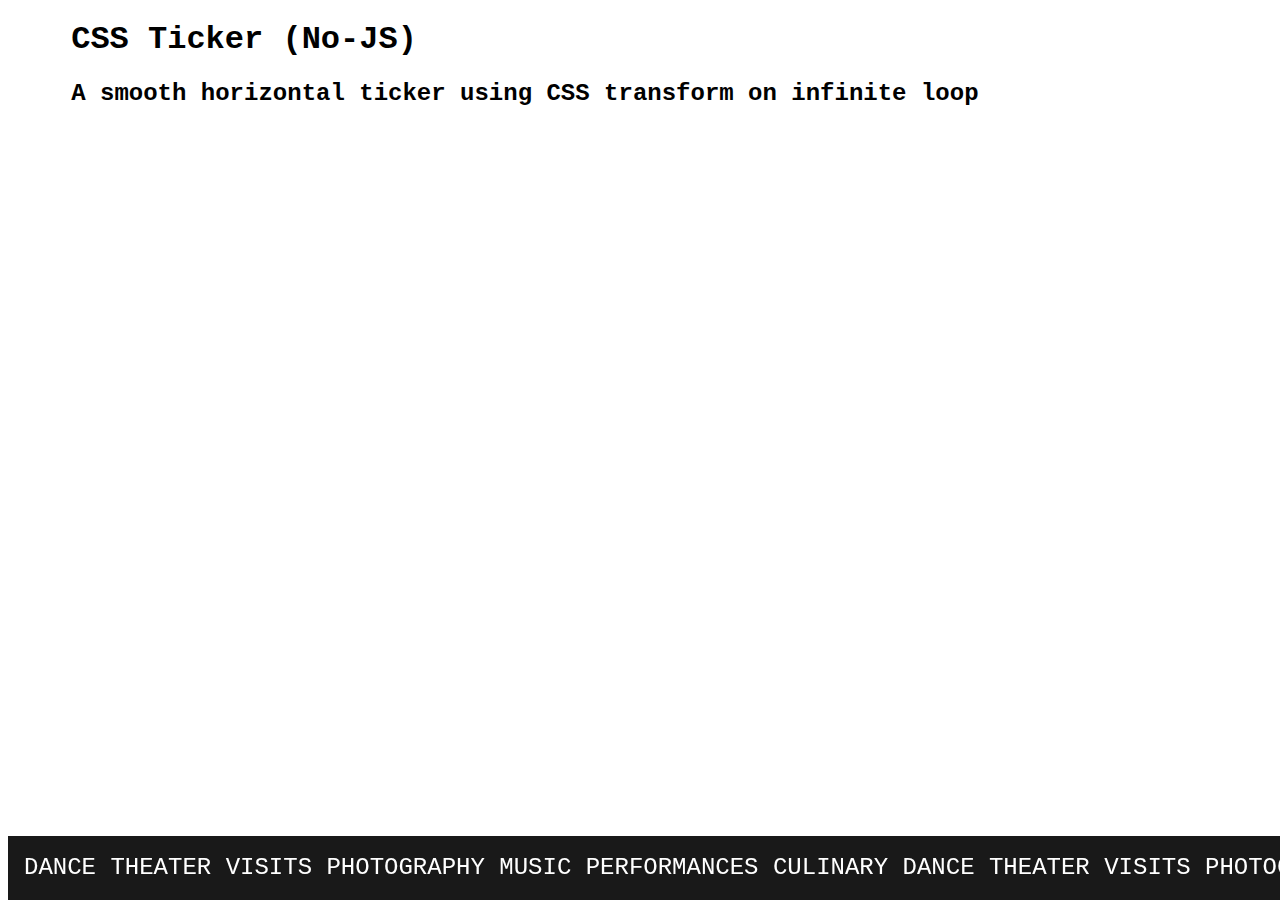
<file: index.html>
<!DOCTYPE html>
<html lang="en">
  <head>
    <meta charset="UTF-8">
    <meta name="viewport" content="width=device-width, initial-scale=1.0">
    <meta http-equiv="X-UA-Compatible" content="ie=edge">
    <title></title>
    <link rel="stylesheet" href="style.css">
  </head>
  <body>
    <h1>CSS Ticker (No-JS)</h1>
    <h2>A smooth horizontal ticker using CSS transform on infinite loop</h2>

    <div class="ticker-wrap">
        <div class="ticker">
            <div class="ticker__item">Dance Theater Visits Photography Music Performances Culinary Dance Theater Visits Photography Music Performances Culinary</div>
        </div>
        <div class="ticker2">
            <div class="ticker__item">Dance Theater Visits Photography Music Performances Culinary Dance Theater Visits Photography Music Performances Culinary</div>
        </div>

    </div>
	<!-- <script src="index.js"></script> -->
  </body>
</html>
</file>
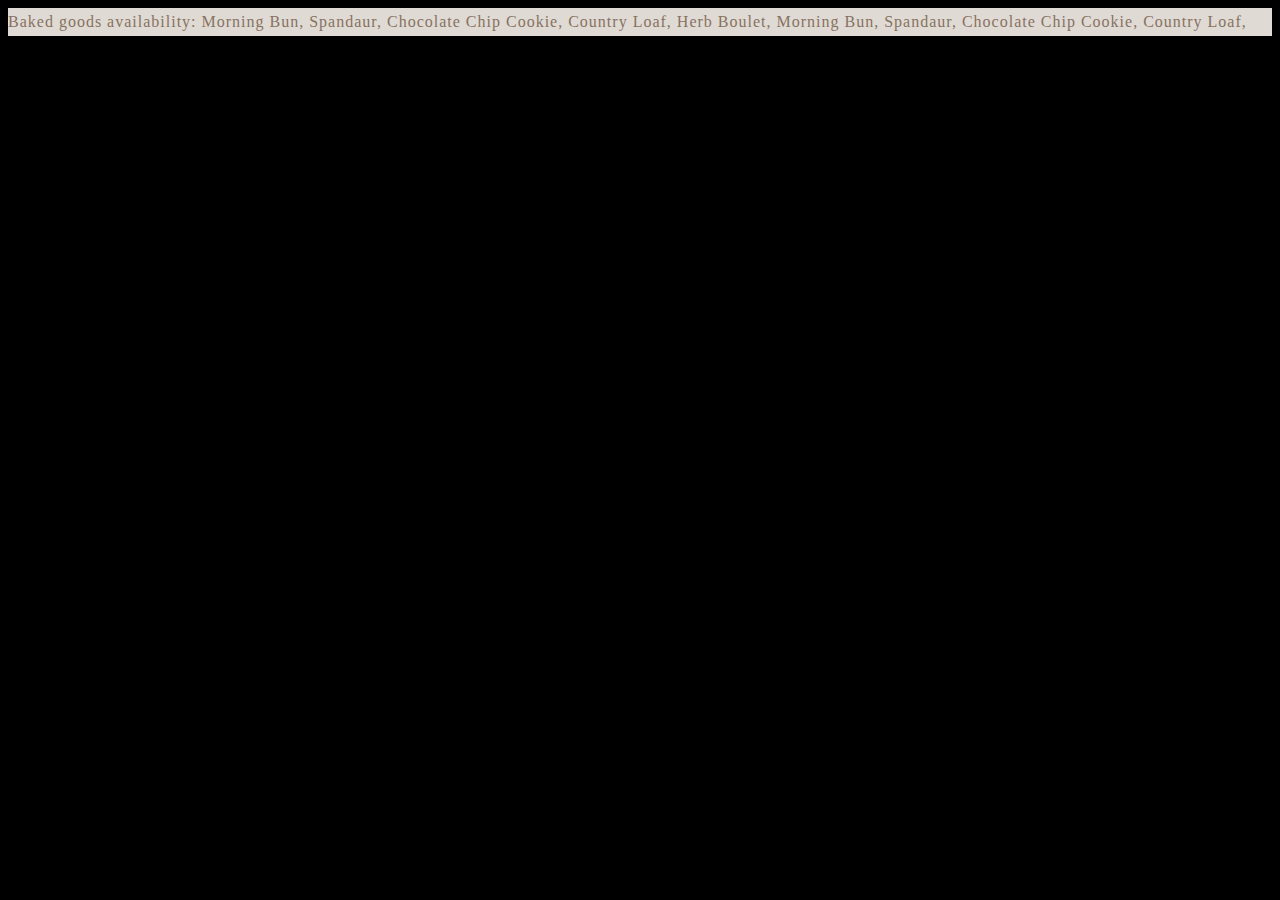
<file: indexSecond.html>
<!DOCTYPE html>
<html lang="en">
  <head>
    <meta charset="UTF-8">
    <meta name="viewport" content="width=device-width, initial-scale=1.0">
    <meta http-equiv="X-UA-Compatible" content="ie=edge">
    <title></title>
    <link rel="stylesheet" href="styleSecond.css">
  </head>
  <body>
    <div class="subheader">
      <div class="movingText">
        <span class="textMoves">Baked goods availability: Morning Bun, Spandaur, Chocolate Chip Cookie, Country Loaf, Herb Boulet, Morning Bun, Spandaur, Chocolate Chip Cookie, Country Loaf, Herb Boulet, Morning Bun, Spandaur, Chocolate Chip Cookie, Country Loaf, Herb Boulet, Morning Bun, Spandaur, Chocolate Chip Cookie, Country Loaf, Herb Boulet <a class="links" href="#">click here</a></span>
      </div>
    </div>
	<!-- <script src="index.js"></script> -->
  </body>
</html>
</file>
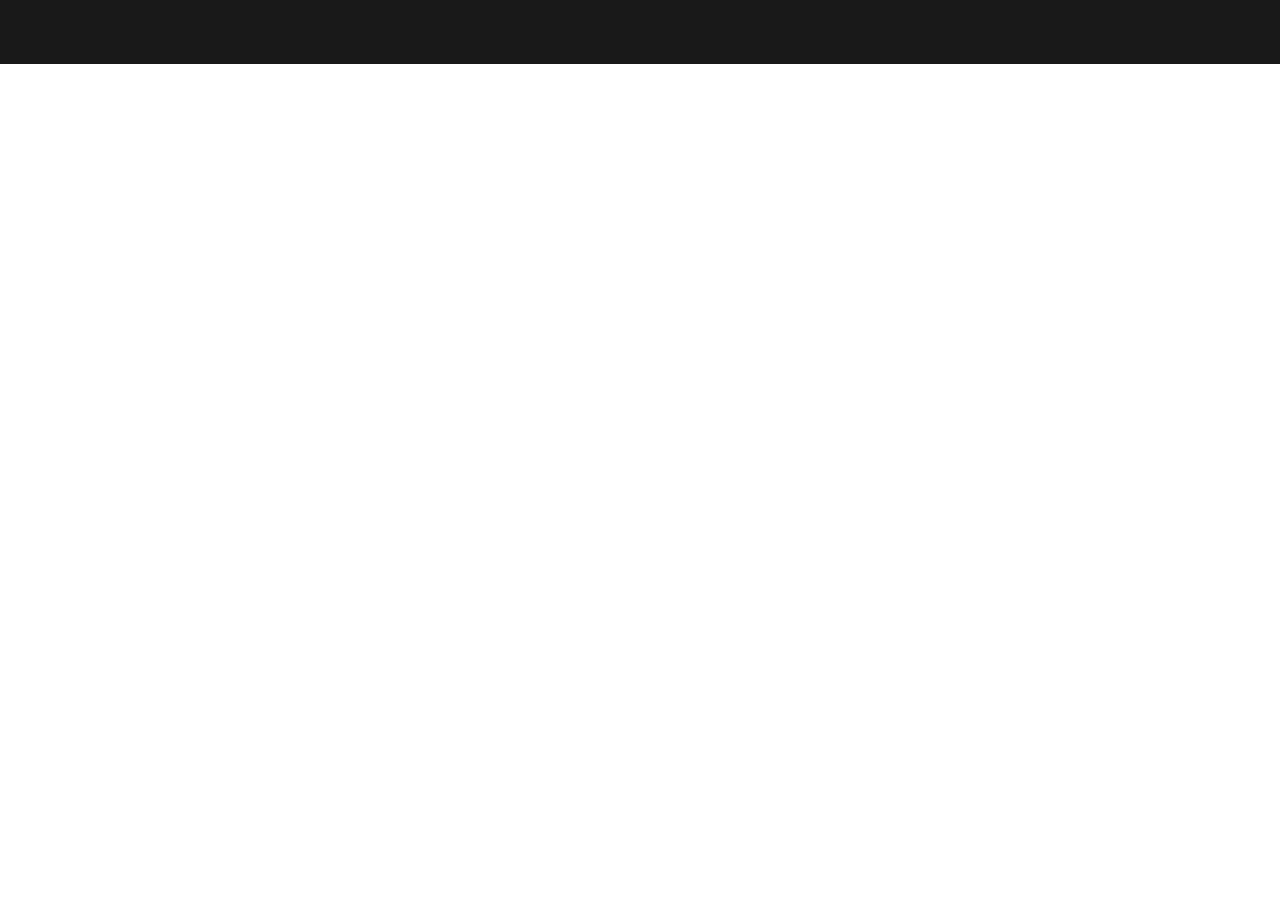
<file: indexStock.html>
<!DOCTYPE html>
<html lang="en">
  <head>
    <meta charset="UTF-8">
    <meta name="viewport" content="width=device-width, initial-scale=1.0">
    <meta http-equiv="X-UA-Compatible" content="ie=edge">
    <title></title>
    <link rel="stylesheet" href="styleStock.css">
  </head>
  <body>
    <div class="ticker-wrap">
        <div class="ticker">
          <div class="ticker__item self-start flex-none">
            <span class="baked-name">Baguette</span>
            <span class="baked-price">$6</span>
            <span class="baked-growth positive">&#9650; 20</span>
          </div>
          <div class="ticker__item self-start flex-none">
            <span class="baked-name">Morning Bun</span>
            <span class="baked-price">$8</span>
            <span class="baked-growth positive">&#9650; 12</span>
          </div>
          <div class="ticker__item self-start flex-none">
            <span class="baked-name">Morning Bun</span>
            <span class="baked-price">$8</span>
            <span class="baked-growth positive">&#9650; 12</span>
          </div>
          <div class="ticker__item self-start flex-none">
            <span class="baked-name">Morning Bun</span>
            <span class="baked-price">$8</span>
            <span class="baked-growth positive">&#9650; 12</span>
          </div>
          <div class="ticker__item self-start flex-none">
            <span class="baked-name">Morning Bun</span>
            <span class="baked-price">$8</span>
            <span class="baked-growth positive">&#9650; 12</span>
          </div>
          <div class="ticker__item self-start flex-none">
            <span class="baked-name">Morning Bun</span>
            <span class="baked-price">$8</span>
            <span class="baked-growth positive">&#9650; 12</span>
          </div>
          <div class="ticker__item self-start flex-none">
            <span class="baked-name">Morning Bun</span>
            <span class="baked-price">$8</span>
            <span class="baked-growth positive">&#9650; 12</span>
          </div>
          <div class="ticker__item self-start flex-none">
            <span class="baked-name">Morning Bun</span>
            <span class="baked-price">$8</span>
            <span class="baked-growth positive">&#9650; 12</span>
          </div>
          <div class="ticker__item self-start flex-none">
            <span class="baked-name">Morning Bun</span>
            <span class="baked-price">$8</span>
            <span class="baked-growth positive">&#9650; 12</span>
          </div>
          <div class="ticker__item self-start flex-none">
            <span class="baked-name">Garlic Herb Knot</span>
            <span class="baked-price">$6</span>
            <span class="baked-growth soldOut">&#10071; 0 &#10071;</span>
          </div>
          <div class="ticker__item self-start flex-none">
            <span class="baked-name">Apple Cider Cruffin</span>
            <span class="baked-price">$5</span>
            <span class="baked-growth soldOut">&#9660; 0</span>
          </div>
          <div class="ticker__item self-start flex-none">
            <span class="baked-name">Apple Cider Cruffin</span>
            <span class="baked-price">$5</span>
            <span class="baked-growth soldOut">&#9660; 0</span>
          </div>
          <div class="ticker__item self-start flex-none">
            <span class="baked-name">Apple Cider Cruffin</span>
            <span class="baked-price">$5</span>
            <span class="baked-growth soldOut">&#9660; 0</span>
          </div>
          <div class="ticker__item self-start flex-none">
            <span class="baked-name">Apple Cider Cruffin</span>
            <span class="baked-price">$5</span>
            <span class="baked-growth soldOut">&#9660; 0</span>
          </div>
          <div class="ticker__item self-start flex-none">
            <span class="baked-name">Apple Cider Cruffin</span>
            <span class="baked-price">$5</span>
            <span class="baked-growth soldOut">&#9660; 0</span>
          </div>
          <div class="ticker__item self-start flex-none">
            <span class="baked-name">Apple Cider Cruffin</span>
            <span class="baked-price">$5</span>
            <span class="baked-growth soldOut">&#9660; 0</span>
          </div>
          <div class="ticker__item self-start flex-none">
            <span class="baked-name">Apple Cider Cruffin</span>
            <span class="baked-price">$5</span>
            <span class="baked-growth soldOut">&#9660; 0</span>
          </div>
          <div class="ticker__item self-start flex-none">
            <span class="baked-name">Apple Cider Cruffin</span>
            <span class="baked-price">$5</span>
            <span class="baked-growth soldOut">&#9660; 0</span>
          </div>
          <div class="ticker__item self-start flex-none">
            <span class="baked-name">Apple Cider Cruffin</span>
            <span class="baked-price">$5</span>
            <span class="baked-growth soldOut">&#9660; 0</span>
          </div>
          <div class="ticker__item self-start flex-none">
            <span class="baked-name">Apple Cider Cruffin</span>
            <span class="baked-price">$5</span>
            <span class="baked-growth soldOut">&#9660; 0</span>
          </div>
        </div>
      </div>
	<!-- <script src="index.js"></script> -->
  </body>
</html>
</file>
<file: style.css>
* {
    box-sizing: border-box;
}

body {
    padding-bottom: 5rem;
    font-family: 'Courier New', Courier, monospace;
}

h1,
h2,
p {
    padding: 0 5%;
}

@-webkit-keyframes ticker {
    0% {
        -webkit-transform: translate3d(0, 0, 0);
        transform: translate3d(0, 0, 0);
        visibility: visible;
    }
    100% {
        -webkit-transform: translate3d(-100%, 0, 0);
        transform: translate3d(-100%, 0, 0);
    }
}

@keyframes ticker {
    0% {
        -webkit-transform: translate3d(0, 0, 0);
        transform: translate3d(0, 0, 0);
        visibility: visible;
    }
    100% {
        -webkit-transform: translate3d(-100%, 0, 0);
        transform: translate3d(-100%, 0, 0);
    }
}

.ticker-wrap {
    position: fixed;
    display: inline-flex;
    bottom: 0;
    width: 100%;
    overflow: hidden;
    height: 4rem;
    background-color: rgba(0, 0, 0, 0.9);
    text-transform: uppercase;
}

.ticker-wrap .ticker,
.ticker-wrap .ticker2 {
    display: inline-block;
    height: 4rem;
    padding-left: 1rem;
    line-height: 4rem;
    white-space: nowrap;
}

.ticker-wrap .ticker,
.ticker-wrap .ticker2 {
    -webkit-animation-iteration-count: infinite;
    animation-iteration-count: infinite;
    -webkit-animation-timing-function: linear;
    animation-timing-function: linear;
    -webkit-animation-name: ticker;
    animation-name: ticker;
    -webkit-animation-duration: 20s;
    animation-duration: 20s;
}

.ticker-wrap .ticker2 {
    left: 100%;
}

.ticker-wrap .ticker__item {
    display: block;
    font-size: 1.5rem;
    color: white;
}
</file>
<file: styleSecond.css>
body {
    background: black;
  }
  .subheader {
    width: 100%;
    height: 28px;
    line-height: 28px;
    letter-spacing: 1px;
    background: #e0dad4;
    color: #867261;
    overflow: hidden;
    position: relative;
  }
.movingText{
      display: block;
      width: 200%;
      position: absolute;
      overflow: hidden;
      animation: slideInAndOut 40s linear infinite;
    }:hover {
      animation-play-state: paused;
    }
.textMoves {
      float: left;
      width: 50%;
}
.links {
  color: #f09000;
}:hover {
    color: #867261;
  }
@keyframes slideInAndOut {
    0% { left: 0; }
    100% { left: -100%; }
}
</file>
<file: styleStock.css>
* {
    box-sizing: border-box;
  }
  html {
    font-size: 16px;
  }
  
  body {
    padding: 0;
    margin: 0;
    font-size: 16px;
  }
  
  @-webkit-keyframes ticker {
    0% {
      -webkit-transform: translate3d(0, 0, 0);
      transform: translate3d(0, 0, 0);
      visibility: visible;
   }
    100% {
      -webkit-transform: translate3d(-100%, 0, 0);
      transform: translate3d(-100%, 0, 0);
   }
  }
  @keyframes ticker {
    0% {
      -webkit-transform: translate3d(0, 0, 0);
      transform: translate3d(0, 0, 0);
      visibility: visible;
   }
    100% {
      -webkit-transform: translate3d(-100%, 0, 0);
      transform: translate3d(-100%, 0, 0);
   }
  }
  .ticker-wrap {
    position: fixed;
    top: 0;
    width: 100%;
    overflow: hidden;
    height: 4rem;
    background-color: rgba(0, 0, 0, 0.9);
    padding-left: 100%;
    box-sizing: content-box;
  }
  .ticker-wrap .ticker {
    display: inline-flex;
    height: 4rem;
    line-height: 4rem;
    white-space: nowrap;
    padding-right: 100%;
    box-sizing: content-box;
    -webkit-animation-iteration-count: infinite;
    animation-iteration-count: infinite;
    -webkit-animation-timing-function: linear;
    animation-timing-function: linear;
    -webkit-animation-name: ticker;
    animation-name: ticker;
    -webkit-animation-duration: 30s;
    animation-duration: 30s;
  }
  .ticker-wrap .ticker__item {
    display: inline-block;
    padding: 0 2rem;
    font-size: .9rem;
    color: white;
    position: relative;
  }
  
  .ticker-wrap .ticker__item:before {
    content: "";
    width: 1px;
    height: 75%;
    background-color: #7a7a7a;
    transform: translateY(-50%);
    position: absolute;
    top: 50%;
    right: 0;
  }
  
  .baked-name {
    text-transform: uppercase;
    padding: 0 .2rem;
  }
  
  .baked-price {
    font-weight: bold;
    padding: 0 .5rem;
  }
  
  .positive {
    color: #33e190;
  }
  
  .soldOut {
    color: #ff3860;
  }
</file>
